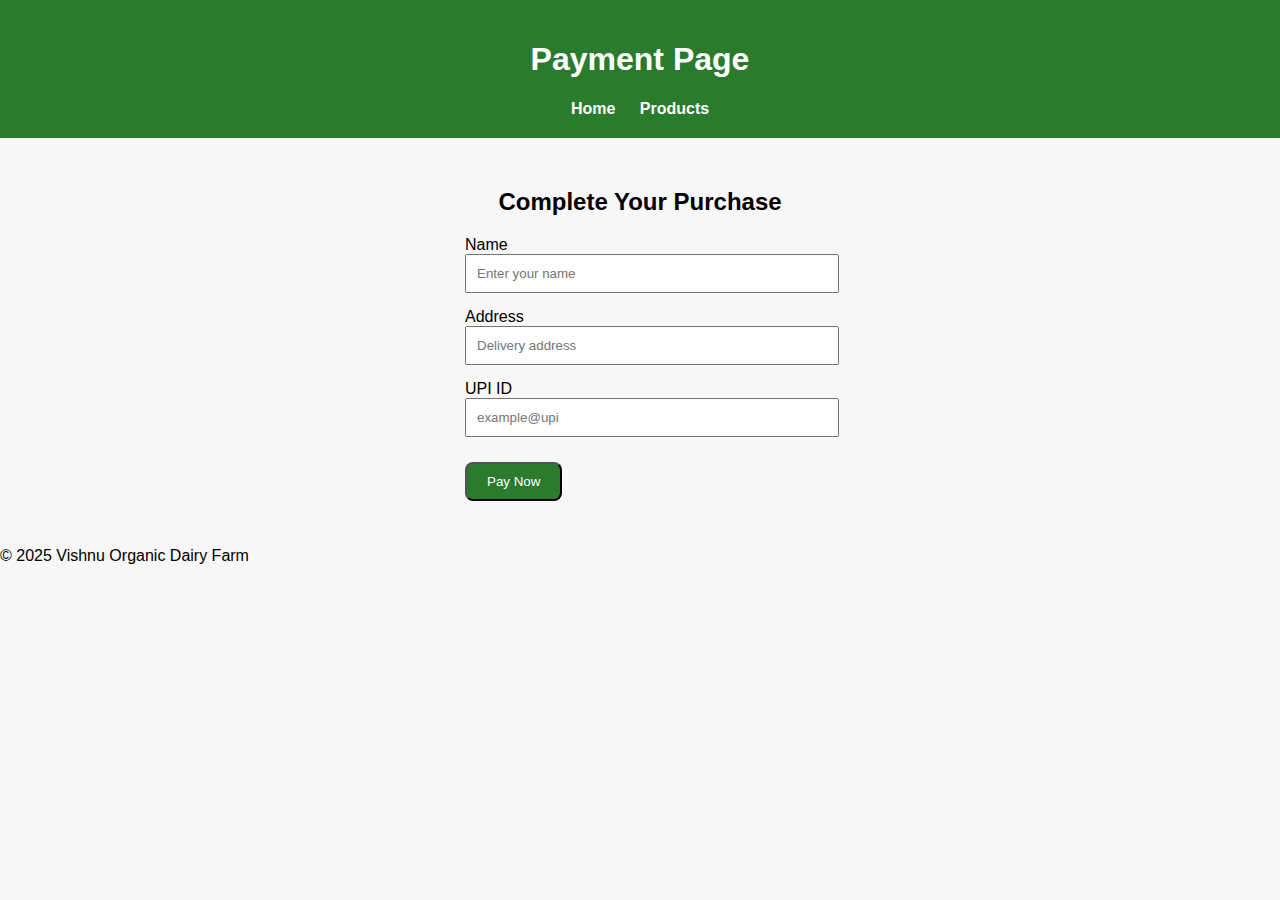
<file: payment.html>
<!DOCTYPE html>
<html lang="en">
<head>
  <!-- Google Tag Manager -->
<script>(function(w,d,s,l,i){w[l]=w[l]||[];w[l].push({'gtm.start':
new Date().getTime(),event:'gtm.js'});var f=d.getElementsByTagName(s)[0],
j=d.createElement(s),dl=l!='dataLayer'?'&l='+l:'';j.async=true;j.src=
'https://www.googletagmanager.com/gtm.js?id='+i+dl;f.parentNode.insertBefore(j,f);
})(window,document,'script','dataLayer','GTM-N8PT494T');</script>
<!-- End Google Tag Manager -->
    <meta charset="UTF-8">
    <meta name="viewport" content="width=device-width, initial-scale=1.0">
    <title>Payment - Vishnu Organic Dairy Farm</title>
    <link rel="stylesheet" href="assets/styles.css">
</head>
<body>
  <!-- Google Tag Manager (noscript) -->
<noscript><iframe src="https://www.googletagmanager.com/ns.html?id=GTM-N8PT494T"
height="0" width="0" style="display:none;visibility:hidden"></iframe></noscript>
<!-- End Google Tag Manager (noscript) -->

<header>
    <h1>Payment Page</h1>
    <nav>
        <a href="index.html">Home</a>
        <a href="product.html">Products</a>
    </nav>
</header>

<section class="container">
    <h2>Complete Your Purchase</h2>

    <form class="payment-box">
        <label>Name</label>
        <input type="text" placeholder="Enter your name" required>

        <label>Address</label>
        <input type="text" placeholder="Delivery address" required>

        <label>UPI ID</label>
        <input type="text" placeholder="example@upi" required>

        <button type="submit" class="btn" onclick="goto()">Pay Now</button>
    </form>
</section>

<script>
function goto() {
    window.location.href = "thankyou.html";
}
</script>

<footer>
    <p>© 2025 Vishnu Organic Dairy Farm</p>
</footer>

</body>
</html>
</file>
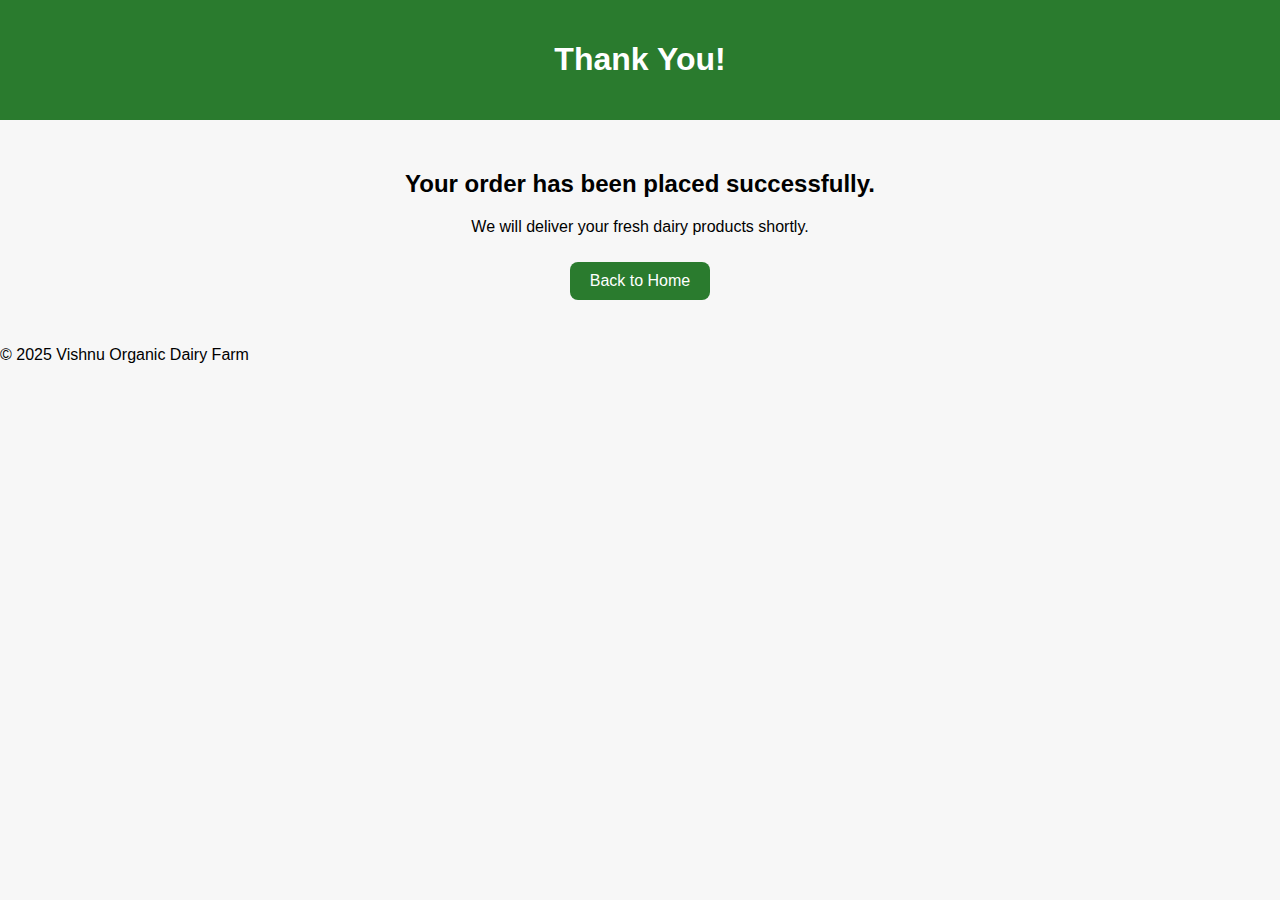
<file: thankyou.html>
<!DOCTYPE html>
<html lang="en">
<head>
  <!-- Google Tag Manager -->
<script>(function(w,d,s,l,i){w[l]=w[l]||[];w[l].push({'gtm.start':
new Date().getTime(),event:'gtm.js'});var f=d.getElementsByTagName(s)[0],
j=d.createElement(s),dl=l!='dataLayer'?'&l='+l:'';j.async=true;j.src=
'https://www.googletagmanager.com/gtm.js?id='+i+dl;f.parentNode.insertBefore(j,f);
})(window,document,'script','dataLayer','GTM-N8PT494T');</script>
<!-- End Google Tag Manager -->
    <meta charset="UTF-8">
    <meta name="viewport" content="width=device-width, initial-scale=1.0">
    <title>Thank You - Vishnu Dairy</title>
    <link rel="stylesheet" href="assets/styles.css">
</head>
<body>
  <!-- Google Tag Manager (noscript) -->
<noscript><iframe src="https://www.googletagmanager.com/ns.html?id=GTM-N8PT494T"
height="0" width="0" style="display:none;visibility:hidden"></iframe></noscript>
<!-- End Google Tag Manager (noscript) -->

<header>
    <h1>Thank You!</h1>
</header>

<section class="container">
    <h2>Your order has been placed successfully.</h2>
    <p>We will deliver your fresh dairy products shortly.</p>

    <a href="index.html" class="btn">Back to Home</a>
</section>

<footer>
    <p>© 2025 Vishnu Organic Dairy Farm</p>
</footer>

</body>
</html>
</file>
<file: assets/styles.css>
body {
    margin: 0;
    font-family: Arial, sans-serif;
    background: #f7f7f7;
}

header {
    text-align: center;
    background: #2a7b2e;
    color: white;
    padding: 20px;
}

nav a {
    margin: 10px;
    color: white;
    font-weight: bold;
    text-decoration: none;
}

.logo {
    width: 120px;
    border-radius: 10px;
}

.hero {
    background: url("https://source.unsplash.com/1600x600/?dairyfarm") center/cover;
    padding: 80px 20px;
    text-align: center;
    color: white;
}

.container {
    padding: 30px;
    text-align: center;
}

.grid {
    display: grid;
    grid-template-columns: repeat(auto-fit, minmax(260px, 1fr));
    gap: 20px;
}

.card, .product-card {
    background: white;
    padding: 20px;
    border-radius: 10px;
}

.product-img {
    width: 100%;
    border-radius: 10px;
}

.btn {
    display: inline-block;
    background: #2a7b2e;
    padding: 10px 20px;
    color: white;
    text-decoration: none;
    border-radius: 8px;
    margin-top: 10px;
}

.payment-box {
    max-width: 350px;
    margin: auto;
    text-align: left;
}

.payment-box input {
    width: 100%;
    padding: 10px;
    margin-bottom: 15px;
}
</file>
